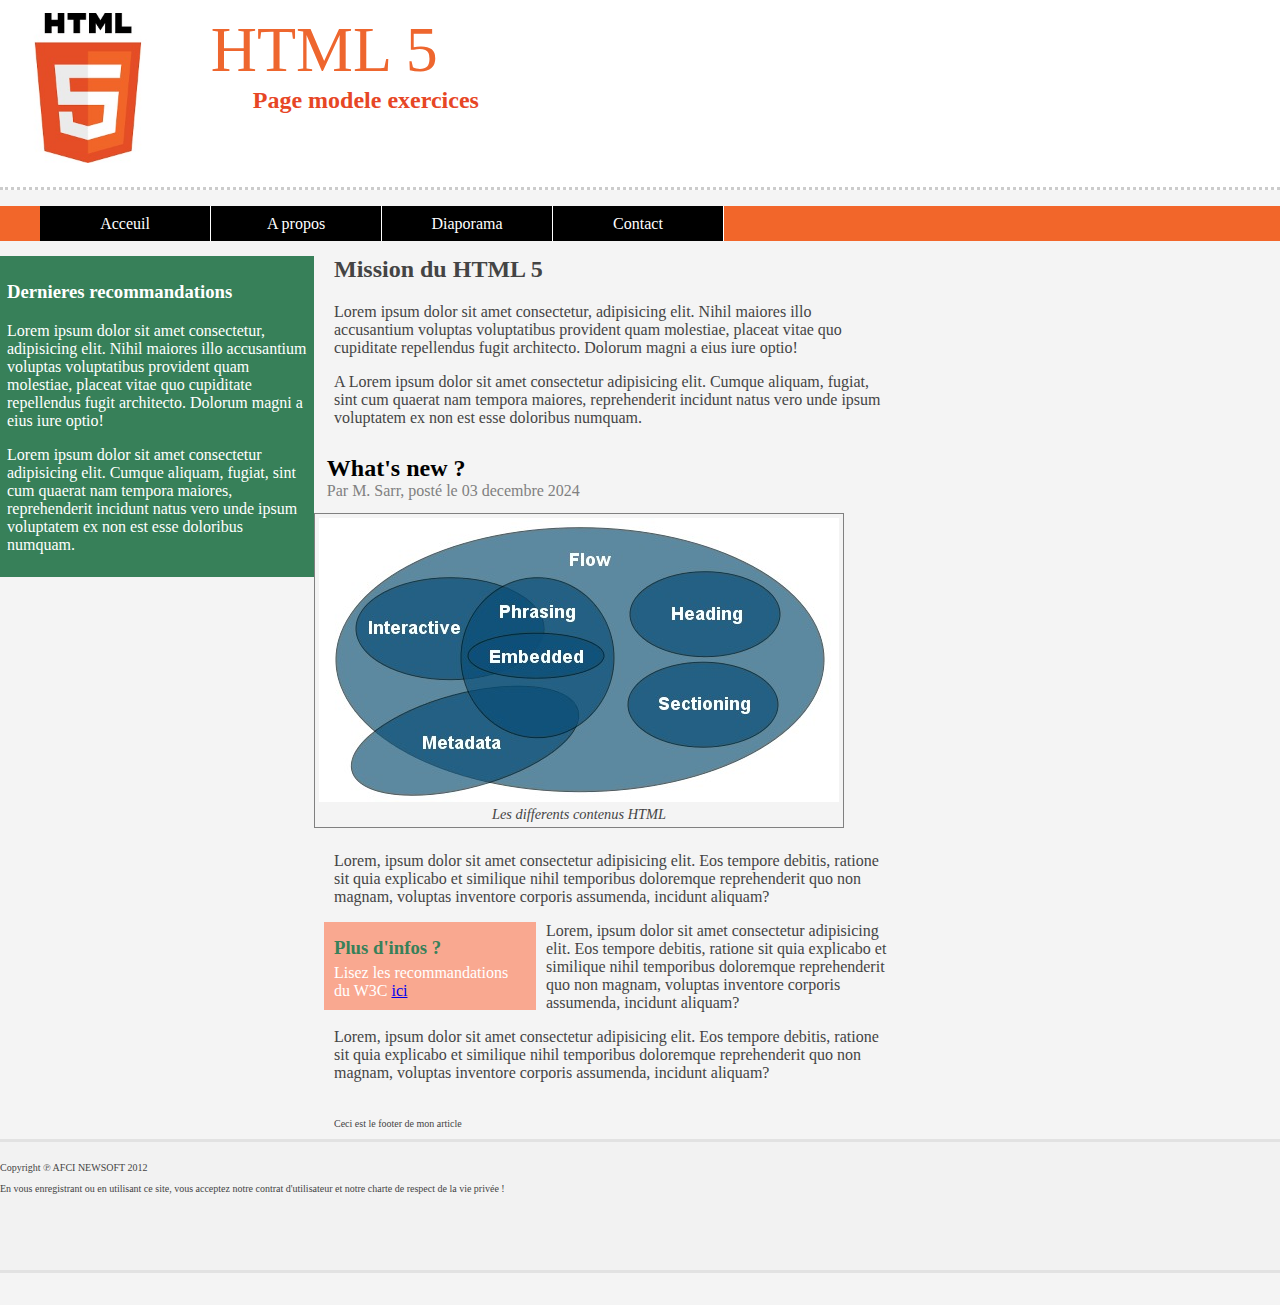
<file: index.html>
<!DOCTYPE html>
<html lang="en">
<head>
    <meta charset="UTF-8">
    <meta name="viewport" content="width=, initial-scale=1.0">
    <title>Modele page HTML </title>
    <link rel="stylesheet" href="assets/css/base.css">
</head>
<body>
    <header>
        <img width="150" src="assets/image/logo.jpg" alt="logo">
        <h1>HTML 5</h1>
        <h2>Page modele exercices</h2>
    </header>

    <nav>
        <ul>
            <li><a href="index.html">Acceuil</a></li>
            <li><a href="#">A propos</a></li>
            <li><a href="#">Diaporama</a></li>
            <li><a href="assets/contact.html">Contact</a></li>
        </ul>
    </nav>
    <aside >
        <aside id="main_aside">
        <h3>Dernieres recommandations</h3>
        <p>
            Lorem ipsum dolor sit amet consectetur, adipisicing elit. Nihil maiores illo accusantium voluptas voluptatibus provident quam molestiae, placeat vitae quo cupiditate repellendus fugit architecto. Dolorum magni a eius iure optio!
        </p>
        <p>
            Lorem ipsum dolor sit amet consectetur adipisicing elit. Cumque aliquam, fugiat, sint cum quaerat nam tempora maiores, reprehenderit incidunt natus vero unde ipsum voluptatem ex non est esse doloribus numquam.
        </p>
    </aside>
    <section>
        <h2>Mission du HTML 5</h2>
        <p>
            Lorem ipsum dolor sit amet consectetur, adipisicing elit. Nihil maiores illo accusantium voluptas voluptatibus provident quam molestiae, placeat vitae quo cupiditate repellendus fugit architecto. Dolorum magni a eius iure optio!
        </p>
        <p>
             A Lorem ipsum dolor sit amet consectetur adipisicing elit. Cumque aliquam, fugiat, sint cum quaerat nam tempora maiores, reprehenderit incidunt natus vero unde ipsum voluptatem ex non est esse doloribus numquam.
        </p>
        <article> 
            <header>
                <h2>What's new ?</h2>
                <p>Par M. Sarr, posté le <time datetime="2024-12-03" update></time> 03 decembre 2024</p>
            </header>
            <figure>
                <img src="assets/image/categorie.jpg" alt="les contenus HTML 5">
                <figcaption>Les differents contenus HTML</figcaption>
            </figure>
            <p>
                Lorem, ipsum dolor sit amet consectetur adipisicing elit. Eos tempore debitis, ratione sit quia explicabo et similique nihil temporibus doloremque reprehenderit quo non magnam, voluptas inventore corporis assumenda, incidunt aliquam?
            </p>
            <aside id="article_aside">
                <h3>Plus d'infos ?</h3>
                <p>
                    Lisez les recommandations du W3C
                    <a href="#">ici</a>
                </p>
            </aside>
            <p>
                Lorem, ipsum dolor sit amet consectetur adipisicing elit. Eos tempore debitis, ratione sit quia explicabo et similique nihil temporibus doloremque reprehenderit quo non magnam, voluptas inventore corporis assumenda, incidunt aliquam?
            </p>
            <p>
                Lorem, ipsum dolor sit amet consectetur adipisicing elit. Eos tempore debitis, ratione sit quia explicabo et similique nihil temporibus doloremque reprehenderit quo non magnam, voluptas inventore corporis assumenda, incidunt aliquam?
            </p>
            <footer>
                <p>
                    Ceci est le footer de mon article
                </p>
            </footer>
        </article>
    </section>

    <footer>
        <p>Copyright &copysr; AFCI NEWSOFT 2012</p>
        <p>
            En vous enregistrant ou en utilisant ce site, 
            vous acceptez notre contrat d'utilisateur et notre 
            charte de respect de la vie privée !
        </p>

    </footer>

</body>
</html>
</file>
<file: assets/css/base.css>
body{
    font-family: 'Trebuchet MS';
    font-weight: normal 90%;
    color: #444;
    background-color: #f4f4f4;
    padding: 0 0 2em 0;
    margin: 0;
}
header{
    color: #ee662e;
    background: white;
    border-bottom: 3px dotted #ccc;
    margin: 0;
    padding: 0.8em;
}
header h1{
    font-size: 4em;
    font-weight: normal;
    margin: 0;
}
header h2{
    font-size: 1.5em;
    font-weight: bold;
    margin: 0 0 2.5em 10em;
    color: #e74625;
}
header img{
    float: left;
    margin-right: 3em;
}

/* Navigation */
nav{
    background-color: #f2662a;
    height: 35px;
}
nav li{
    float: left;
    width: 170px;
    height: 35px;
    background-color: black;
    text-align: center;
    border-left: 1px splide white;
    border-right: 1px solid white;
    line-height: 35px;
    list-style: none;
}
nav li a{
    color: white;
    text-decoration: none;
    display: block;
}
nav li a:hover{
    background-color: #f0626b;
    color: #ebebea;
}

/* Section */
section{
    width: 600px;
    float: left;
}
section p,h1,h2{
    margin-left: 20px;
    margin-right: 20px;
}
section h2{
    margin-top: 15px;
}

/* Footer */
footer{
    clear: both;
    width: 100%;
    font-size: 10px;
    background: #f2f2f2;
    height: 118px;
    padding-top: 10px;
    border-top: 3px solid #e2e2e2;
    border-bottom: 3px solid #e2e2e2;
}

/* Article */
article header{
    background: none;
    height: auto;
    border-bottom: none;
}
article header h2{
    color: black;
    margin: 0;
}
article header p{
    color: gray;
    margin: 0;
}
article footer{
    background: none;
    height: auto;
    border: none;
}
article footer p{
    font-size: 10px;
}

/* Aside */
#main_aside{
    margin-top: 15px;
    float: left;
    width: 300px;
    background-color: #378059;
    padding: 7px;
    color: white;
}

#article_aside{
    float: left;
    width: 12em;
    /* 1em est la hauteur de caractere de la police used. unite relative */
    background: #f9a890;
    padding: 10px;
    margin: 0 10px;
}
#article_aside h3{
    color: #378059;
    margin: 5px 0 5px 0;
}
#article_aside p{
    margin: 0;
    color: white;
}

figure{
    float: left;
    border: 1px solid gray;
    padding: 0.25em;
    margin: 0 1.5em 1.5em 0;
}
figcaption{
    text-align: center;
    font: italic 0.9em Georgia, "Time New Roman", Times, serif;
}

/* page contact */
#section-contact div{
    font-size: 2em;
}
input,select{
    font-size: 1em;
    font-family: 'Times New Roman', Times, serif;
}

#submit{
    text-align: right;
}
.submit{
    background-color: rgb(36, 140, 188);
}
</file>
